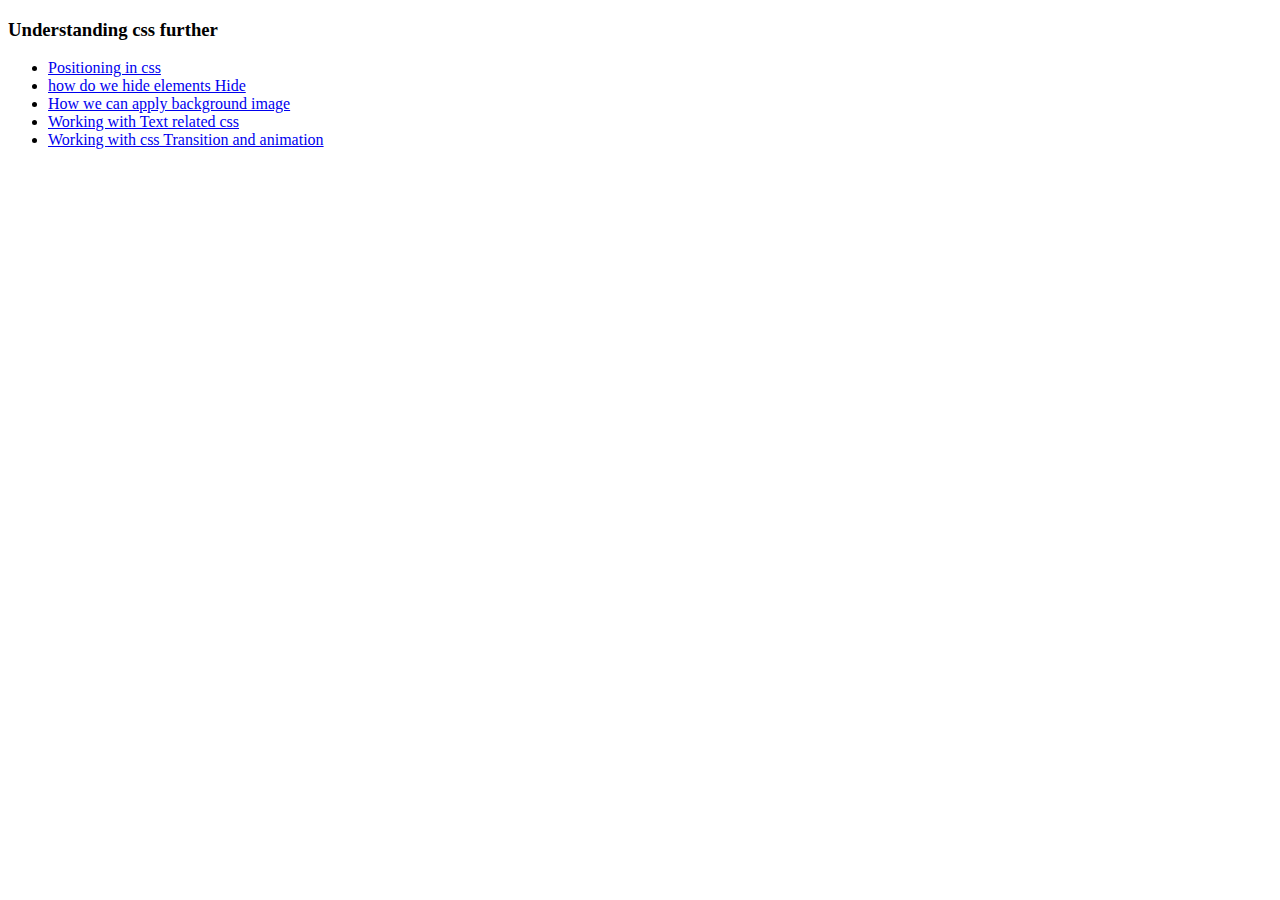
<file: index.html>
<!DOCTYPE html>
<html lang="en">
<head>
    <meta charset="UTF-8">
    <meta http-equiv="X-UA-Compatible" content="IE=edge">
    <meta name="viewport" content="width=device-width, initial-scale=1.0">
    <title>Understanding css further</title>
    <link rel="stylesheet" href="./style.css">
</head>
<body>
    <h3>Understanding css further</h3>

    <ul>
        <li>
            <a href="./position.html">Positioning in css</a>
        </li>

        <li>
            <a href="./hide.html"> how do we hide elements  Hide</a>
        </li>

        <li>
            <a href="./background.html"> How we can apply background image </a>
        </li>

        <li>
            <a href="./texts.html"> Working with Text related css</a>
        </li>

        <li>
            <a href="./trans_anim.html"> Working with css Transition and animation</a>
        </li>
    </ul>
</body>
</html>
</file>
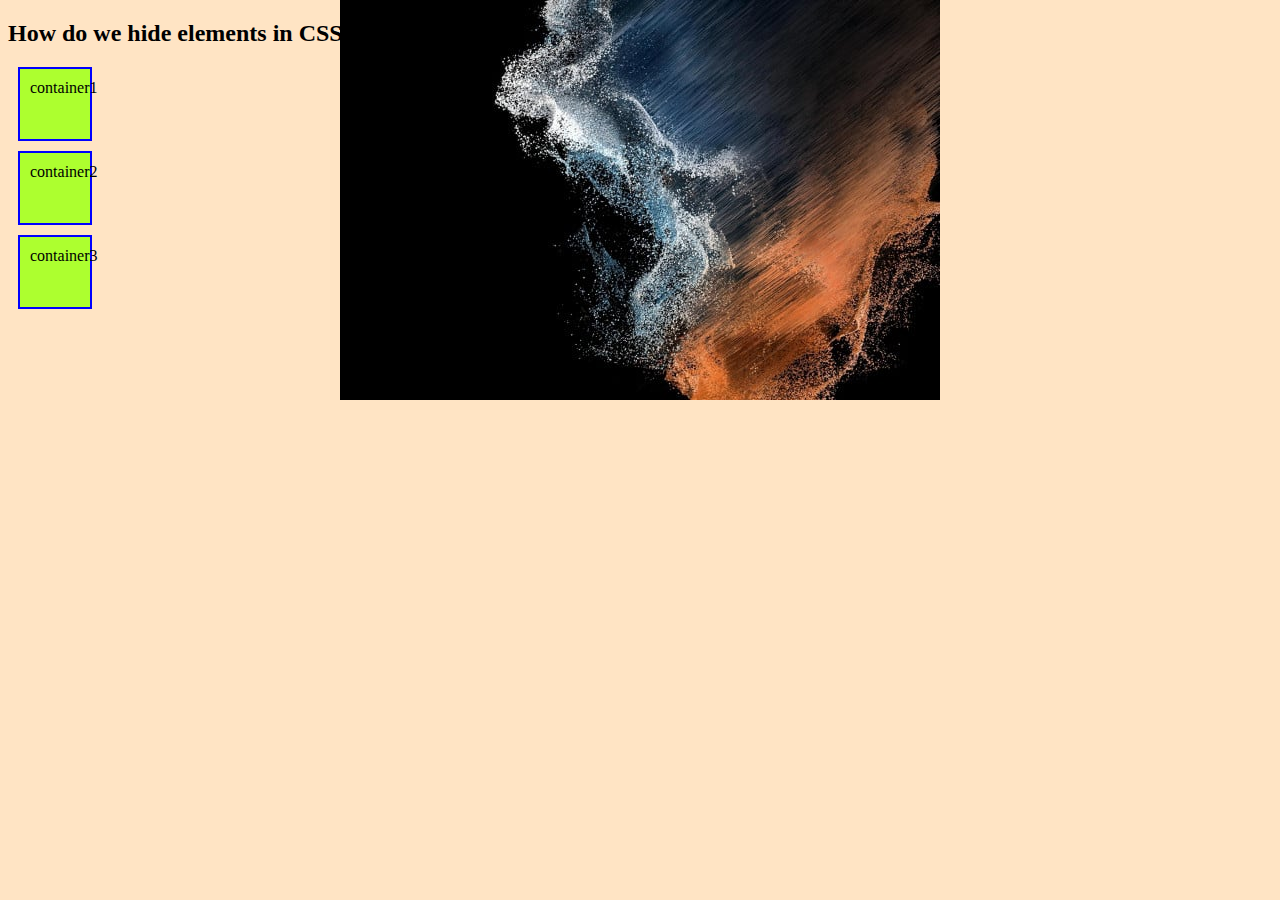
<file: background.html>
<!DOCTYPE html>
<html lang="en">
<head>
    <meta charset="UTF-8">
    <meta http-equiv="X-UA-Compatible" content="IE=edge">
    <meta name="viewport" content="width=device-width, initial-scale=1.0">
    <title>Understanding css further</title>
    <link rel="stylesheet" href="./style2.css">
</head>
<body>
    <h2>How do we hide elements in CSS</h2>

    <section class="container">container1</section>
    <section class="container" >container2</section>
    <section class="container">container3</section>
    
</body>
</html>
</file>
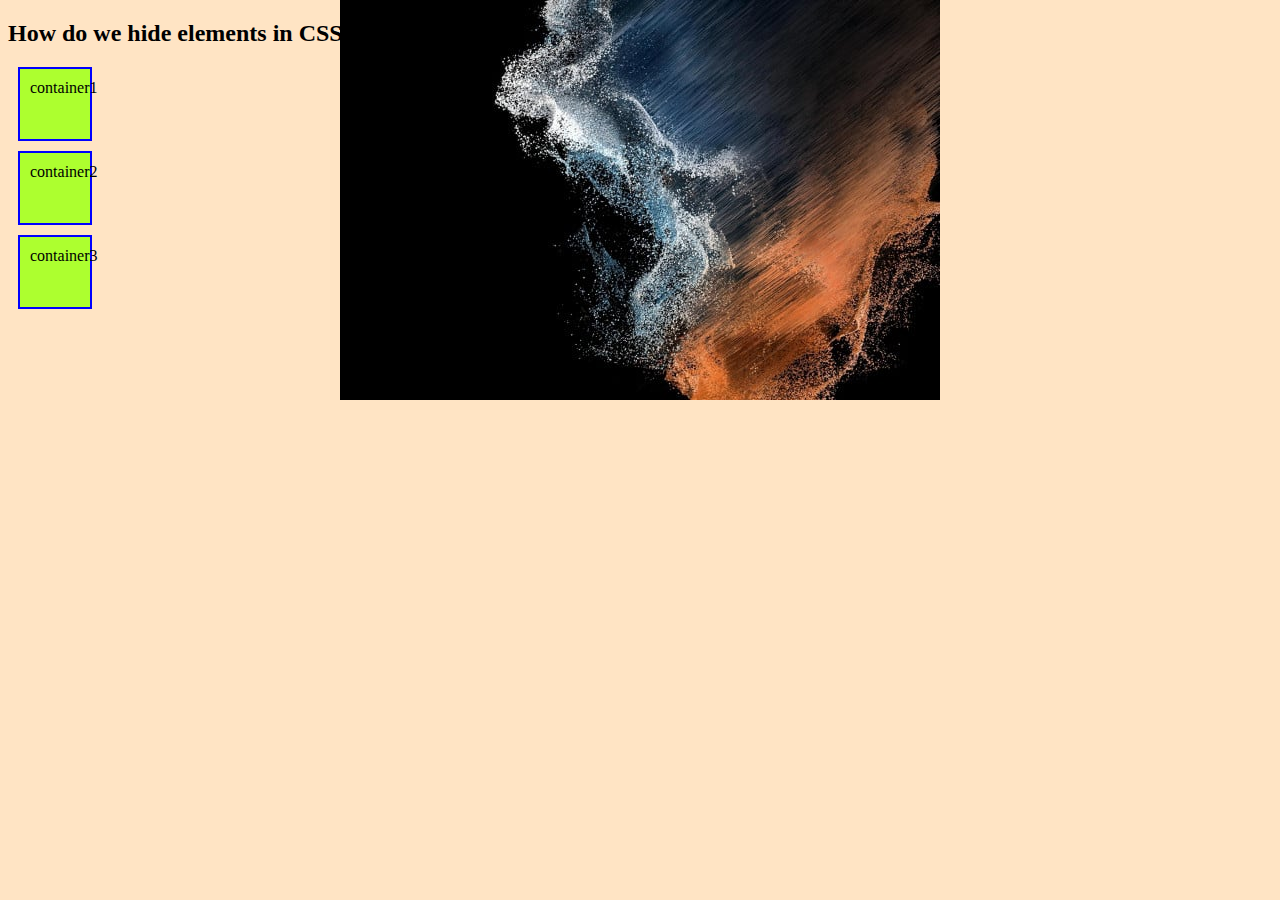
<file: hide.html>
<!DOCTYPE html>
<html lang="en">
<head>
    <meta charset="UTF-8">
    <meta http-equiv="X-UA-Compatible" content="IE=edge">
    <meta name="viewport" content="width=device-width, initial-scale=1.0">
    <title>Understanding css further</title>
    <link rel="stylesheet" href="./style2.css">
</head>
<body>
    <h2>How do we hide elements in CSS</h2>

    <section class="container">container1</section>
    <section class="container" id="hide_container2">container2</section>
    <section class="container">container3</section>
    
</body>
</html>
</file>
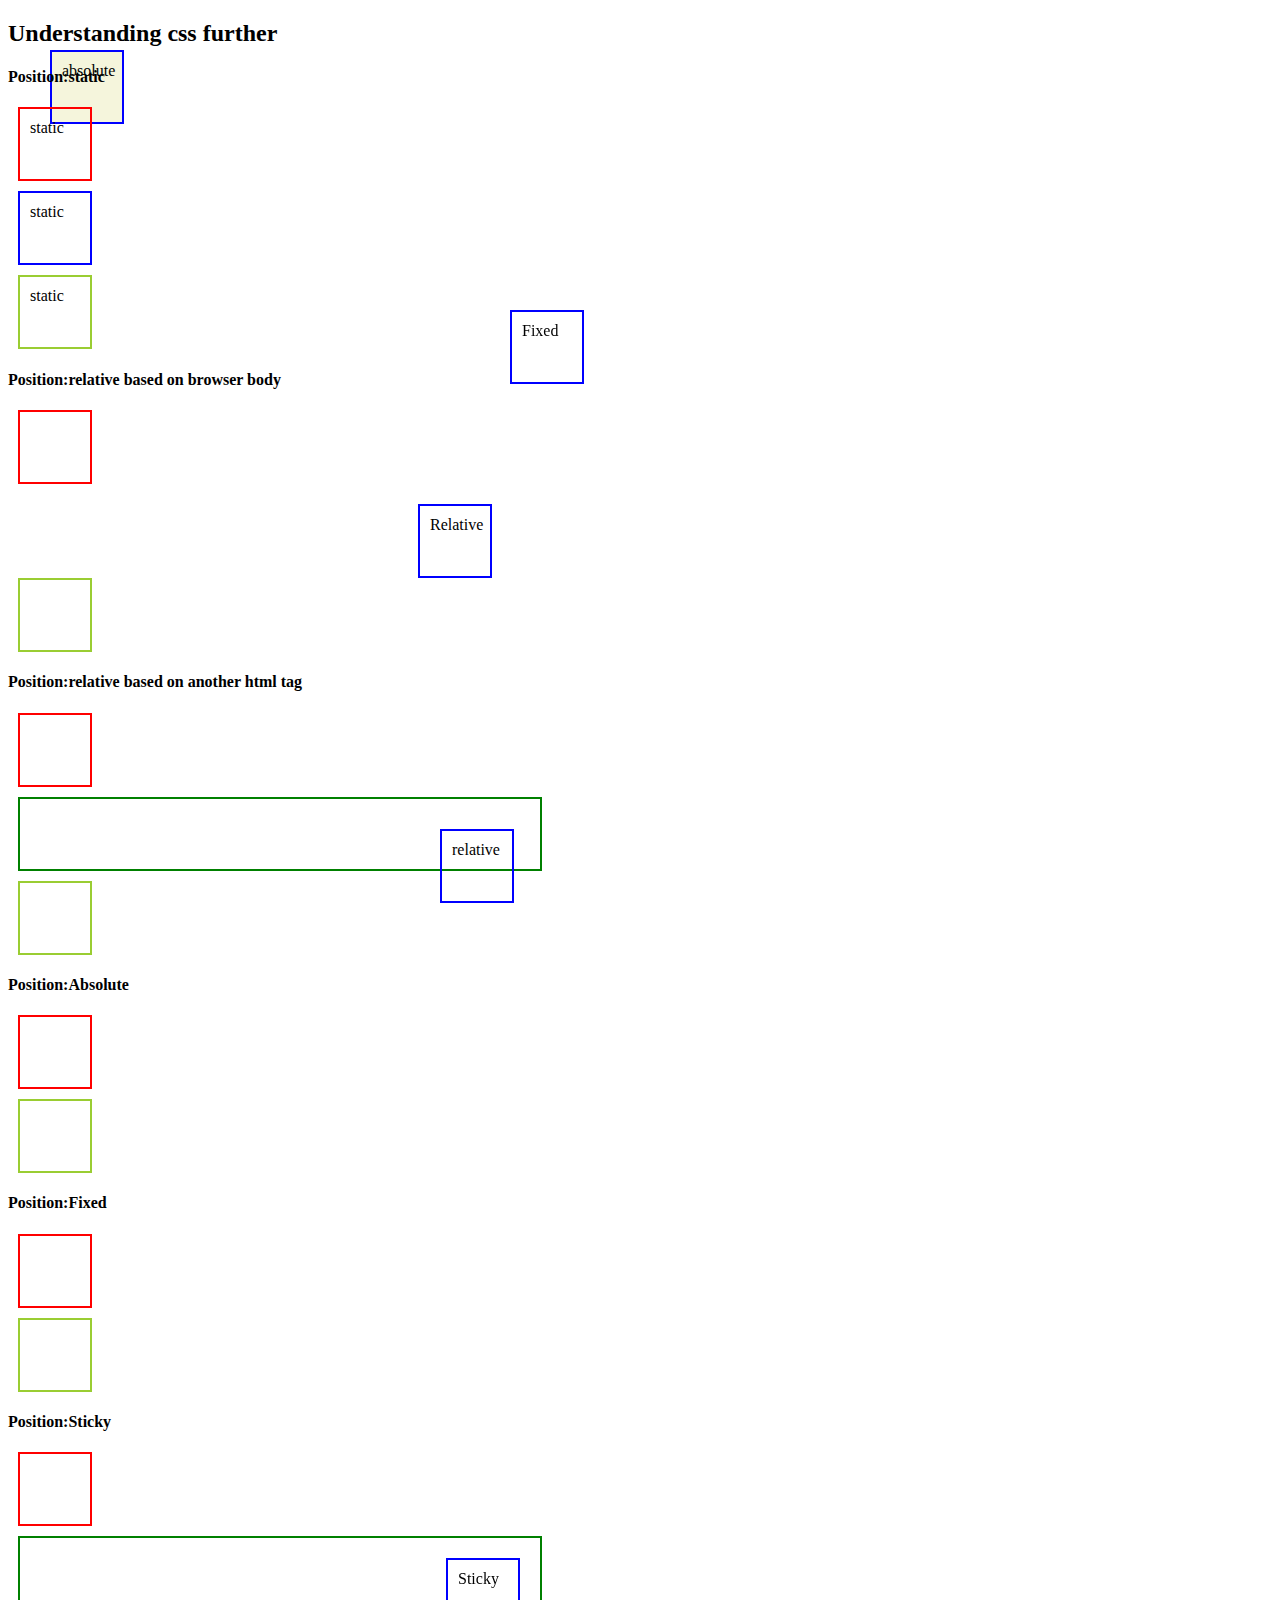
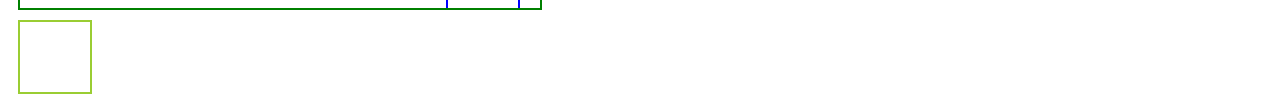
<file: position.html>
<!DOCTYPE html>
<html lang="en">
<head>
    <meta charset="UTF-8">
    <meta http-equiv="X-UA-Compatible" content="IE=edge">
    <meta name="viewport" content="width=device-width, initial-scale=1.0">
    <title>Understanding css further</title>
    <link rel="stylesheet" href="./style.css">
    
</head>
<body>
    <h2>Understanding css further</h2>
    <h4>Position:static</h4>
    <div id="section1">static</div>
    <div id="section2">static</div>
    <div id="section3">static</div>

    <h4>Position:relative based on browser body</h4>
    <div id="section11"></div>
    <div id="section22">Relative</div>
    <div id="section33"></div>

    <h4>Position:relative based on another html tag</h4>
    <div id="section11"></div>

    <section id="parent-section">
        <div id="section22">relative</div>
    </section>
    
    <div id="section33"></div>    

    <h4>Position:Absolute</h4>
    <div id="section111"></div>
    <div id="section222">absolute</div>
    <div id="section333"></div>


    <h4>Position:Fixed</h4>

    <div id="section1111"></div>
    <div id="section2222">Fixed</div>
    <div id="section3333"></div>

    <h4>Position:Sticky</h4>

    <div id="section11111"></div>
    <section id="parent-section2">
        <div id="section22222">Sticky</div>
    </section>
    <div id="section33333"></div>

    
</body>
</html>
</file>
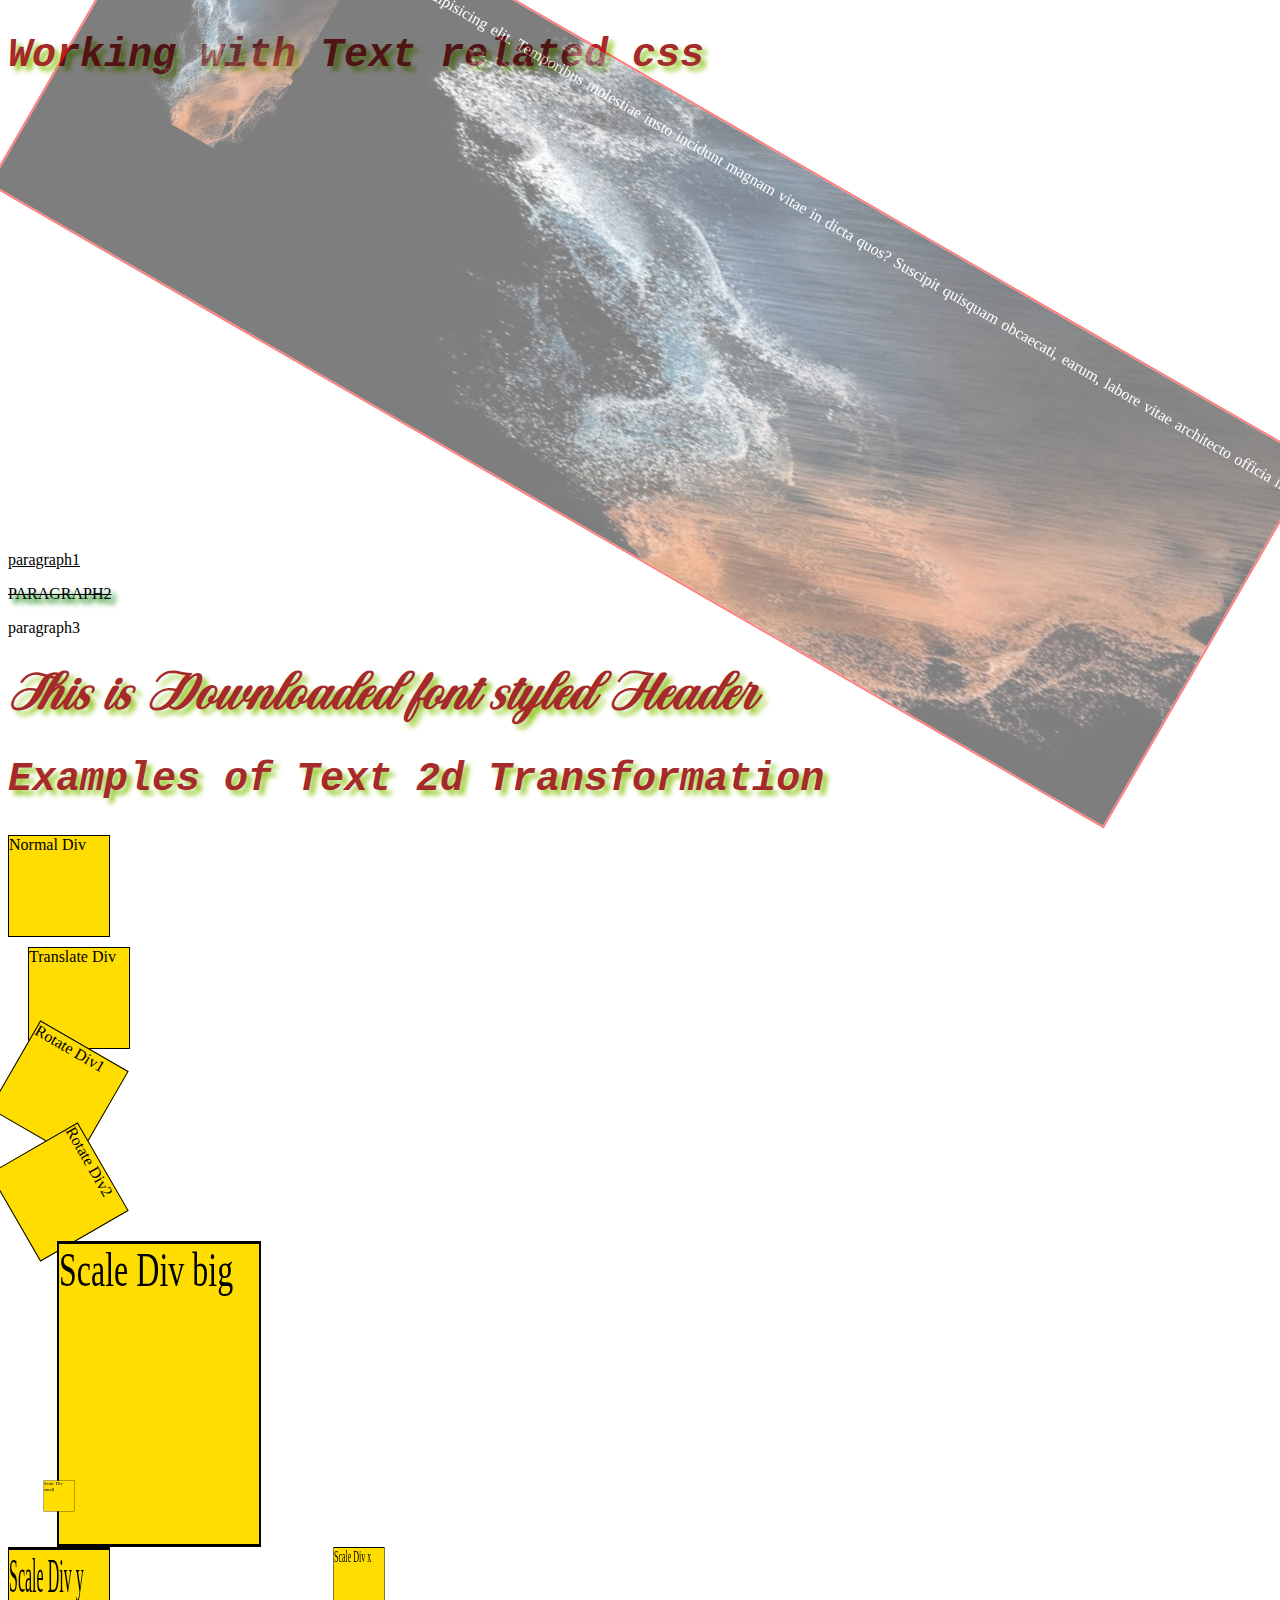
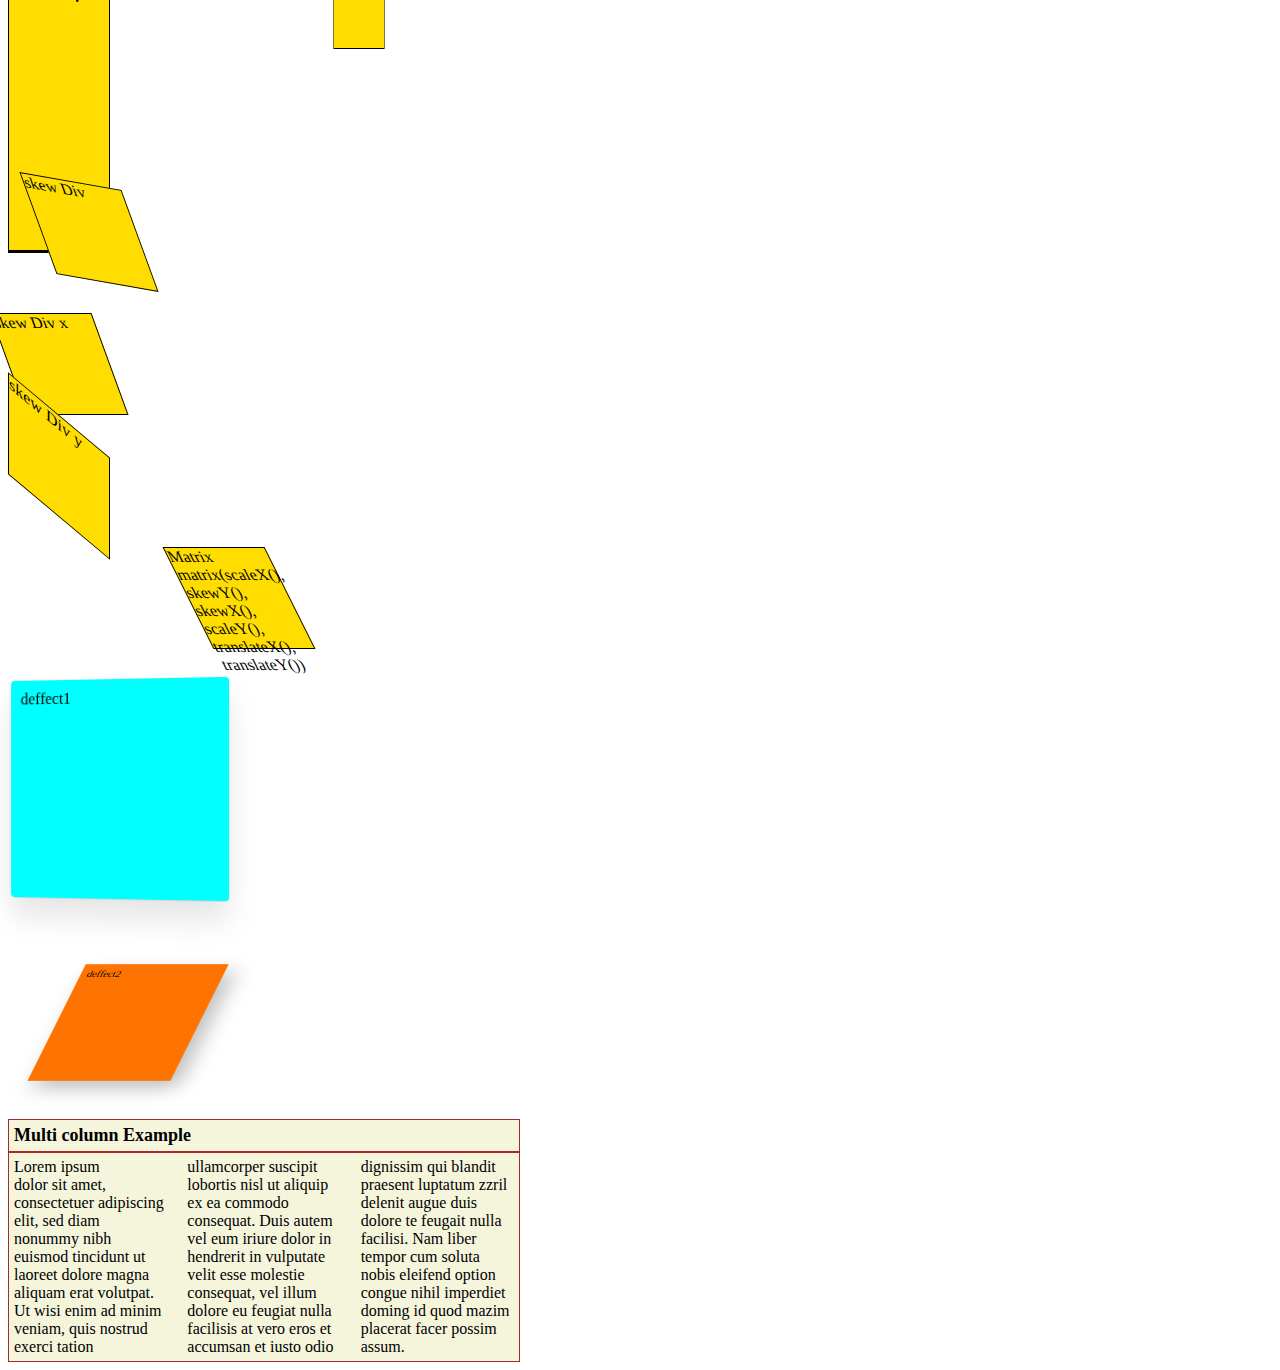
<file: texts.html>
<!DOCTYPE html>
<html lang="en">
<head>
    <meta charset="UTF-8">
    <meta http-equiv="X-UA-Compatible" content="IE=edge">
    <meta name="viewport" content="width=device-width, initial-scale=1.0">
    <title>Working with Text related css</title>
    <link rel="stylesheet" href="./style3.css">
</head>
<body>
    <h2>Working with Text related css</h2>

    <section class="container1">
    <p>Lorem ipsum dolor sit amet, consectetur adipisicing elit. Temporibus molestiae iusto incidunt magnam vitae in dicta quos? Suscipit quisquam obcaecati, earum, labore vitae architecto officia in animi debitis molestias quidem.</p>

    <img src="./beach.jpg" alt="abstract img">
</section>
<section>
    <p id="para1">paragraph1</p>
    <p id="para2">paragraph2</p>
    <p id="para3">paragraph3</p>
</section>


<section class="section_downloaded_font">
    <h2 class="font_header">
        This is Downloaded font styled Header 
    </h2>
</section>

<section class="section_2dTransformation">
    <h2>Examples of Text 2d Transformation</h2>
    <div class="div_class">
        Normal Div
    </div>
     <div class="div_class" id="translate_div">
        Translate Div
     </div>
     <div  class="div_class" id="rotate_div1">
        Rotate Div1
     </div>
     <div  class="div_class" id="rotate_div2">
        Rotate Div2
     </div>

     <div  class="div_class" id="scale_div_big_size">
        Scale Div big
     </div>
     <div  class="div_class" id="scale_div_small_size">
        Scale Div small
     </div>
     <div  class="div_class" id="scale_div_X_size">
        Scale Div x
     </div>
     <div  class="div_class" id="scale_div_Y_size">
        Scale Div y
     </div>

     <div  class="div_class" id="skew_div">
        skew Div 
     </div>
     <div  class="div_class" id="skew_div_x">
        skew Div x
     </div>
     <div  class="div_class" id="skew_div_y">
        skew Div y
     </div>
     <div  class="div_class" id="matrix_div">
        Matrix 
        matrix(scaleX(), skewY(), skewX(), scaleY(), translateX(), translateY())
     </div>

</section>
<section  class="section_3dTransformation">
    <div id="deffect1">
        deffect1
    </div>
    <div id="deffect2">
        deffect2
    </div>
</section>

<section class="multiple_columns">

        <div>Multi column Example</div>
        <p class="newspaper">
        <span >Lorem ipsum</span><br> dolor sit amet, consectetuer adipiscing elit, sed diam nonummy nibh euismod tincidunt ut laoreet
        dolore magna aliquam erat volutpat. Ut wisi enim ad minim veniam, quis nostrud exerci tation ullamcorper suscipit
        lobortis nisl ut aliquip ex ea commodo consequat. Duis autem vel eum iriure dolor in hendrerit in vulputate velit
        esse molestie consequat, vel illum dolore eu feugiat nulla facilisis at vero eros et accumsan et iusto odio dignissim
        qui blandit praesent luptatum zzril delenit augue duis dolore te feugait nulla facilisi. Nam liber tempor cum soluta
        nobis eleifend option congue nihil imperdiet doming id quod mazim placerat facer possim assum.
        </p></div>
</section>


    
</body>
</html>
</file>
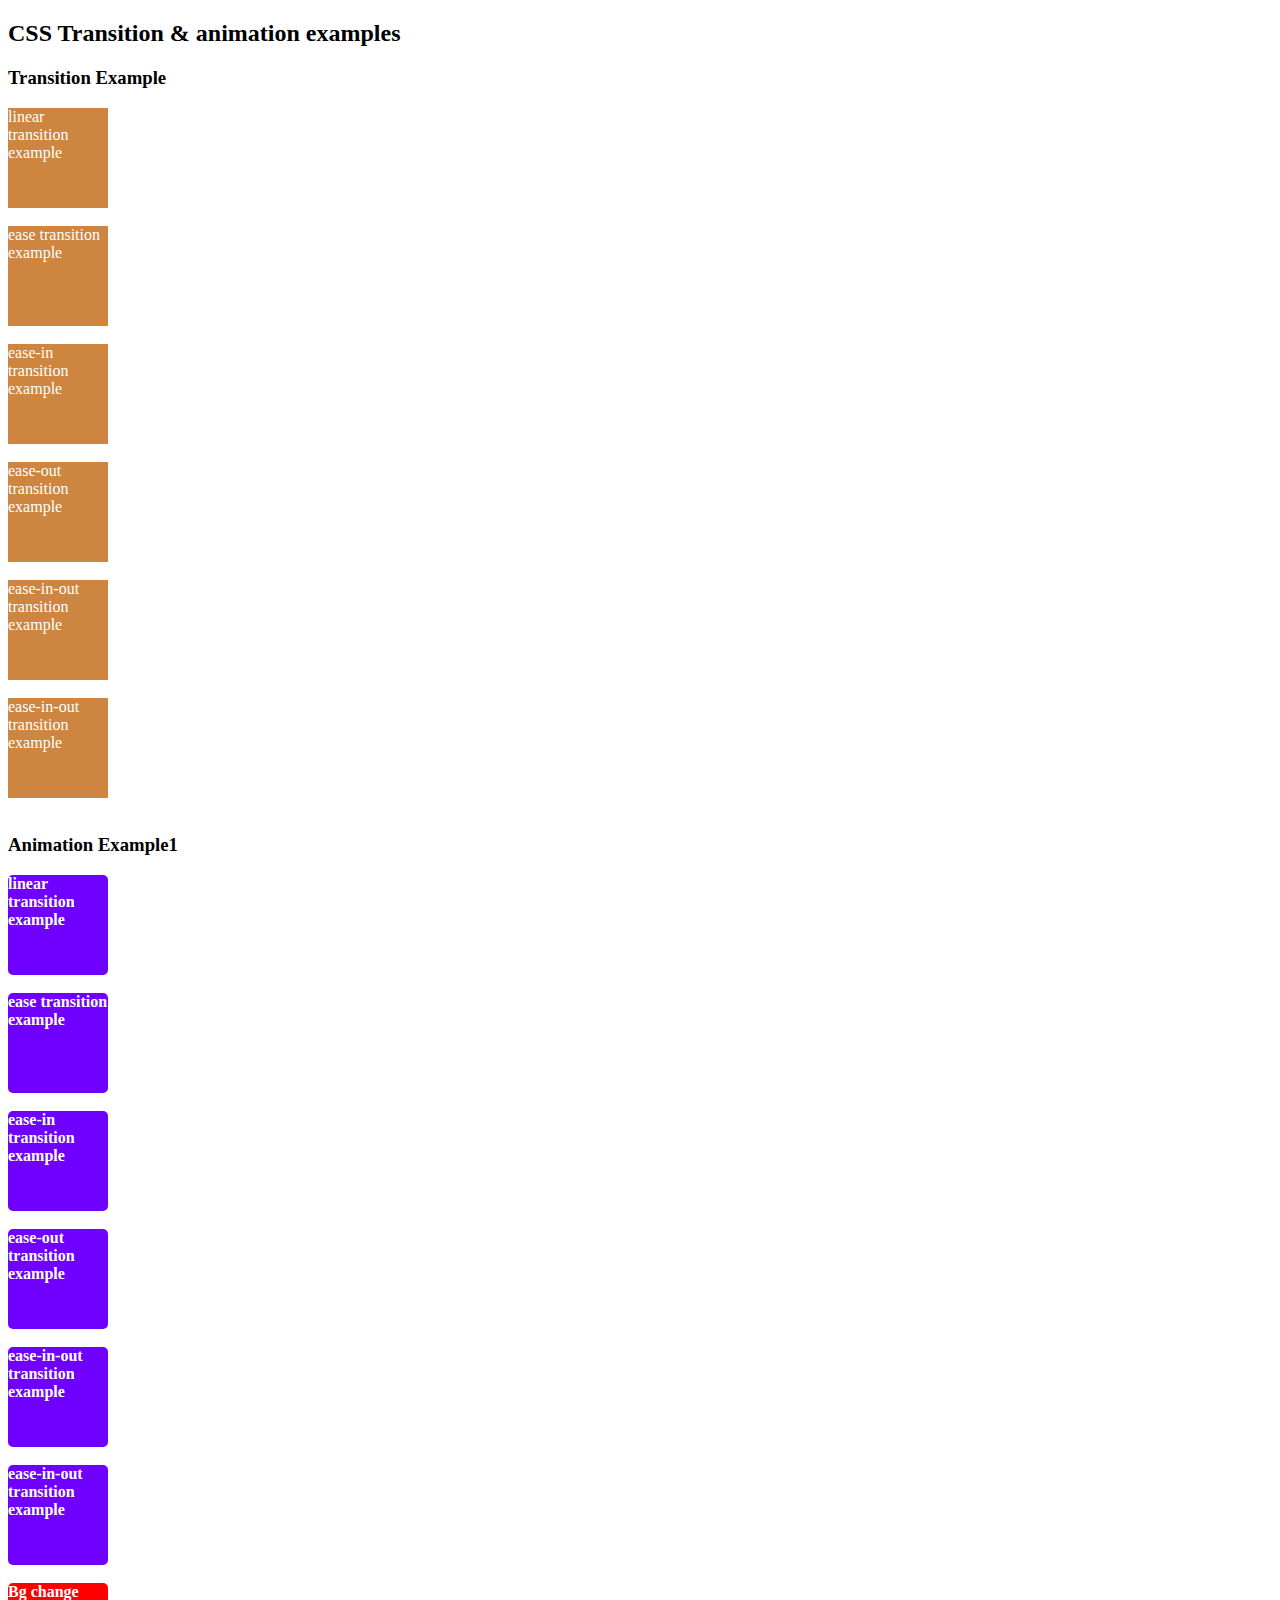
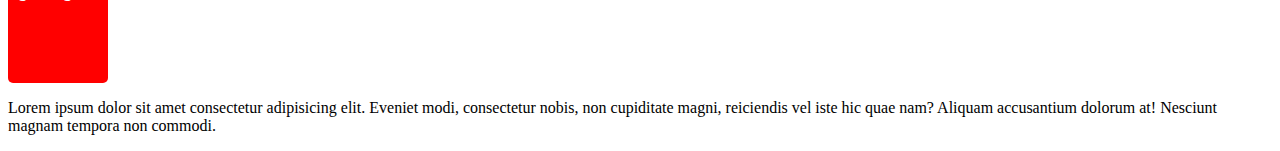
<file: trans_anim.html>
<!DOCTYPE html>
<html lang="en">
<head>
    <meta charset="UTF-8">
    <meta http-equiv="X-UA-Compatible" content="IE=edge">
    <meta name="viewport" content="width=device-width, initial-scale=1.0">
    <title>animation</title>
    <link rel="stylesheet" href="./style4.css">
</head>
<body>
    <h2>CSS Transition & animation examples</h2>
    <h3>
        Transition Example
    </h3>
    <div class="transition_section">
        <section id="section1">linear transition example</section>
        <br/>
        <section id="section2">ease transition example</section>
        <br/>
        <section id="section3">ease-in transition example</section>
        <br/>
        <section id="section4">ease-out transition example</section>
        <br/>
        <section id="section5">ease-in-out transition example</section>
        <br/>
        <section id="section6">ease-in-out transition example</section>
        <br/>
    </div>

    <h3>
        Animation Example1
    </h3>
    <div class="animation_section">
        <section id="section1">linear transition example</section>
        <br/>
        <section id="section2">ease transition example</section>
        <br/>
        <section id="section3">ease-in transition example</section>
        <br/>
        <section id="section4">ease-out transition example</section>
        <br/>
        <section id="section5">ease-in-out transition example</section>
        <br/>
        <section id="section6">ease-in-out transition example</section>
        <br/>
        <section id="section7_backgroundchange">Bg change</section>
        
        <p>
            Lorem ipsum dolor sit amet consectetur adipisicing elit. Eveniet modi, consectetur nobis, non cupiditate magni, reiciendis vel iste hic quae nam? Aliquam accusantium dolorum at! Nesciunt magnam tempora non commodi.
        </p>
    </div>
</body>
</html>
</file>
<file: style.css>
#section1{
    height:50px;
    width: 50px;
    border: 2px solid red;
    padding: 10px;
    margin: 10px;
}
#section2{
    height:50px;
    width: 50px;
    border: 2px solid blue;
    padding: 10px;
    margin: 10px;
}
#section3{
    height:50px;
    width: 50px;
    border: 2px solid yellowgreen;
    padding: 10px;
    margin: 10px;
    
}

#section11{
    height:50px;
    width: 50px;
    border: 2px solid red;
    padding: 10px;
    margin: 10px;
}
#section22{
    height:50px;
    width: 50px;
    border: 2px solid blue;
    padding: 10px;
    margin: 10px;
    position: relative;
    top: 10px;
    left:400px;
    
}
#section33{
    height:50px;
    width: 50px;
    border: 2px solid yellowgreen;
    padding: 10px;
    margin: 10px;
    
}
#parent-section{
    height:50px;
    width: 500px;
    border: 2px solid green;
    padding: 10px;
    margin: 10px;
}

#section111{
    height:50px;
    width: 50px;
    border: 2px solid red;
    padding: 10px;
    margin: 10px;
}
#section222{
    height:50px;
    width: 50px;
    border: 2px solid blue;
    padding: 10px;
    margin: 10px;
    position: absolute;
    top: 40px;
    background-color: beige;
    left:40px;
    z-index: -3;
}
#section333{
    height:50px;
    width: 50px;
    border: 2px solid yellowgreen;
    padding: 10px;
    margin: 10px;
    
    
}

#section1111{
    height:50px;
    width: 50px;
    border: 2px solid red;
    padding: 10px;
    margin: 10px;
}
#section2222{
    height:50px;
    width: 50px;
    border: 2px solid blue;
    padding: 10px;
    margin: 10px;
    position:fixed;
    top:300px;
    left:500px;
    
}
#section3333{
    height:50px;
    width: 50px;
    border: 2px solid yellowgreen;
    padding: 10px;
    margin: 10px;  
}

#section11111{
    height:50px;
    width: 50px;
    border: 2px solid red;
    padding: 10px;
    margin: 10px;
}
#section22222{
    height:50px;
    width: 50px;
    border: 2px solid blue;
    padding: 10px;
    margin: 10px;
    position:sticky;
    top:300px;
    left:500px;
    
}
#section33333{
    height:50px;
    width: 50px;
    border: 2px solid yellowgreen;
    padding: 10px;
    margin: 10px;
}

#parent-section2{
    height:50px;
    width: 500px;
    border: 2px solid green;
    padding: 10px;
    margin: 10px;
    overflow:scroll;
}
</file>
<file: style2.css>
.container{
    height:50px;
    width: 50px;
    border: 2px solid blue;
    padding: 10px;
    margin: 10px;
    background-color: greenyellow;
}
/* #hide_container2{
    visibility: hidden;
} */
/* #hide_container2{
    display:none;
} */

body{
    background-image: url(./beach.jpg);
    background-repeat:no-repeat;
    /* background-size:100% 100%; */
    /* background-size:cover; */
    /* background-size:contain; */
    /* background-size:auto; */
    /* background-position:right top; */
    background-color: beige;
    background-color:bisque;
    background-position-x: center;
}
/* whatismyscreenresolution.net */
/* walpaper.com */
/*     background-position
 left top
left center
left bottom
right top
right center
right bottom
center top
center center
center bottom */
</file>
<file: style3.css>
h2{
    color: brown;
    font-size: 40px;
    font-family: 'Courier New', Courier, monospace;
    font-style: italic;
    text-shadow: 5px 5px 5px yellowgreen;
}

.container1{
    border: 2px solid red;
    height: 400px;
    width: 100%;
    padding: 10px;
    background-repeat: no-repeat;
    background-size: 100% 100%;
    background-image: url('./beach.jpg');
    color: white;
    opacity: 0.5;
    -webkit-transform: rotate(30deg);
    /* text-align: center; */
    /* letter-spacing: 3px; */
}
.container1 hover{
    opacity: 0.5;
}
.container1 p{
    width: 100%;
    /* text-align: center; */
    text-align: justify;
    
}

#para1{
    text-decoration: underline;
    text-transform: lowercase;

}
#para2{
    text-decoration: line-through;
    text-shadow: 5px 5px 5px green;
    text-transform: uppercase;
}
#para3{
    text-decoration:solid;
}

img{
    height: 200px;
    width: 200px;
    float: left;
    /* float: right; */
    /* float: center; */
    
}

@font-face {
    font-family: myCustomFont1;
    src: url("./assest/londonboutique.otf");
}
.font_header{
    font-family: myCustomFont1;
}

.div_class {
    width: 100px;
    height: 100px;
    background-color: rgb(255, 221, 0);
    border: 1px solid black;
  }

  #translate_div {
    transform: translate(20px, 10px);
  }
  
  #rotate_div1 {
    transform: rotate(30deg);
  }
  
  #rotate_div2 {
    transform: rotate(60deg);
    margin-bottom: 100px;
  }
  
  #scale_div_big_size {
    margin-left: 100px;
    transform: scale(2, 3);
  }
  
  #scale_div_small_size {
    transform: scale(0.3, 0.3);
  }
  
  #scale_div_X_size {
    transform: scaleX(0.5);
    margin-left: 300px;
  }
  
  #scale_div_Y_size {
    transform: scaleY(3);
  }
  
  #skew_div {
    margin: 30px;
    transform: skew(20deg, 10deg);
  }
  
  #skew_div_x {
    transform: skewX(20deg);
  }
  #skew_div_y {
    transform: skewY(40deg);
  }
  #matrix_div {
    margin: 30px;
    transform: matrix(1, 0, 0.5, 1, 150, 0);
  }

  #deffect1 {
    height:200px;
    width:200px;
    padding:10px;
    background-color: aqua;
    transform: perspective(800px) rotateY(-8deg);
    transition: transform 1s ease 0s;
    border-radius: 4px;
    box-shadow: rgba(0, 0, 0, 0.024) 0px 0px 0px 1px,
      rgba(0, 0, 0, 0.05) 0px 1px 0px 0px, rgba(0, 0, 0, 0.03) 0px 0px 8px 0px,
      rgba(0, 0, 0, 0.1) 0px 20px 30px 0px;
  }
  #deffect2{
    height:200px;
    width:200px;
    padding:10px;
    background-color: rgb(255, 115, 0);
      transform:
        scale(0.75)
        rotateY(-30deg)
        rotateX(45deg)
        translateZ(4.5rem);
      transform-origin: 50% 100%;
      transform-style: preserve-3d;
      box-shadow: 1rem 1rem 2rem rgba(0,0,0,0.25);
      transition: 0.6s ease transform;
  
  
  }
  .multiple_columns div{
    font-size: large;
    background-color: beige;
    border: 1px solid brown;
    font-weight: bold;
    margin:0px;
    padding:5px;
    width:500px;
  }
  .newspaper{
    background-color: beige;
    border: 1px solid brown;
    width:500px;
    padding:5px;
    margin:0px;
    column-count: 3;
    column-gap: 20px;
  }
</file>
<file: style4.css>
.transition_section section{
    width: 100px;
    height: 100px;
    color: white;
    background: peru;
    transition: width 2s;
}

.transition_section section:hover{
    width: 300px;
}

.transition_section  #section1 {transition-timing-function: linear;}
.transition_section  #section2 {transition-timing-function: ease;}
.transition_section #section3 {transition-timing-function: ease-in;}
.transition_section  #section4 {transition-timing-function: ease-out;}
.transition_section #section5 {transition-timing-function: ease-in-out;}
/* for defining custom configuration if not stisfied with existing config */
.transition_section #section6 {transition-timing-function: cubic-bezier(0.25,0.1,0.25,1);}


@keyframes mymove {
    from {left: 0px;}
    to {left: 300px;}
  }

  @keyframes backgroundChangeAnimation {
    0%   {background-color:red; left:0px; top:0px;}
    25%  {background-color:yellow; left:200px; top:0px;}
    50%  {background-color:blue; left:200px; top:200px;}
    75%  {background-color:green; left:0px; top:200px;}
    100% {background-color:red; left:0px; top:0px;}
  }

.animation_section section {
    width: 100px;
    height: 100px;
    color:white;
    border-radius: 5px;
    background-color: rgb(111, 0, 255);
    font-weight: bold;
    position: relative;
    animation: mymove 5s infinite;
  }

  .animation_section #section1 {animation-timing-function: linear;}
  .animation_section #section2 {animation-timing-function: ease;}
  .animation_section #section3 {animation-timing-function: ease-in;}
  .animation_section #section4 {animation-timing-function: ease-out;}
  .animation_section #section5 {animation-timing-function: ease-in-out;}

  .animation_section #section7_backgroundchange {
    width: 100px;
    height: 100px;
    background-color: red;
    position: relative;
    color:white;
    animation-name: backgroundChangeAnimation;
    animation-duration: 5s;
    animation-timing-function: linear;
    animation-delay: 2s;
    animation-iteration-count: infinite;
    animation-direction: alternate;
  }

  .animation_section p {
    animation-duration: 3s;
    animation-name: slidein;
    animation-iteration-count: infinite;
    animation-direction: alternate;
  }

  @keyframes slidein {
    from {
      margin-left: 100%;
      width: 300%;
    }

    to {
      margin-left: 0%;
      width: 100%;
    }
  }
</file>
